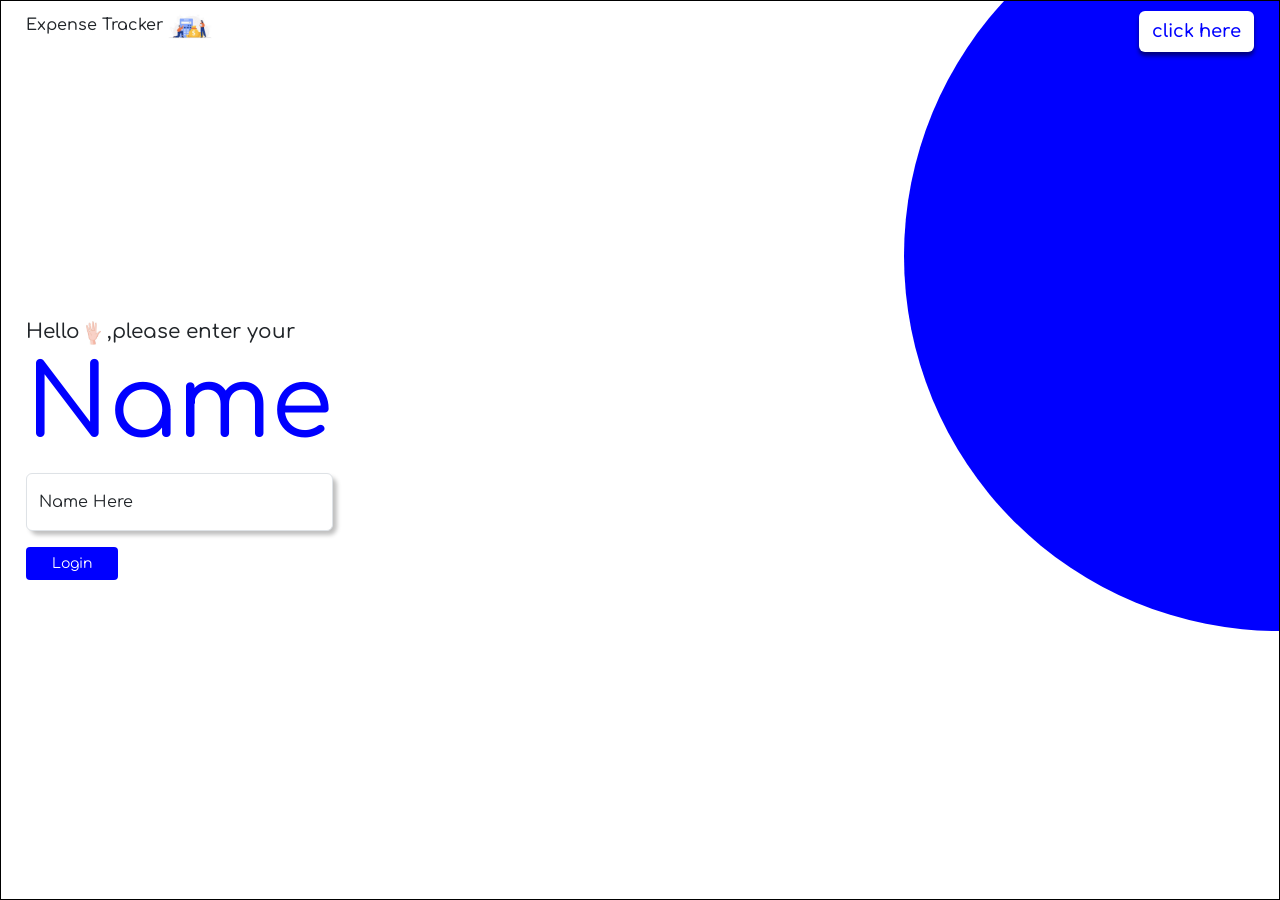
<file: index.html>
<!doctype html>
<html lang="en">
  <head>
    <meta charset="utf-8">
    <meta name="viewport" content="width=device-width, initial-scale=1">
    <title>Bootstrap demo</title>
    <link href="https://cdn.jsdelivr.net/npm/bootstrap@5.3.8/dist/css/bootstrap.min.css" rel="stylesheet" integrity="sha384-sRIl4kxILFvY47J16cr9ZwB07vP4J8+LH7qKQnuqkuIAvNWLzeN8tE5YBujZqJLB" crossorigin="anonymous">
     <link rel="preconnect" href="https://fonts.googleapis.com">
     <link rel="preconnect" href="https://fonts.gstatic.com" crossorigin>
     <link href="https://fonts.googleapis.com/css2?family=Comfortaa:wght@300..700&display=swap" rel="stylesheet">
     <link rel="stylesheet" href="home.css">

  </head>
  <body>
    
    <div class="parent">
      <div class="solid-circle"></div>
      <div class="header-home">
        <h6 class="m-0">Expense Tracker 
          <img src="./tracker.jpg" alt="Expense Icon" height="30">
        </h6>
     <button class="btn btn-md" id="click-here-button">click here</button>
      </div>
      <div class="main-content">
        <h5 class="main-content-text"> Hello
          <img src="./hand.jpg" alt="" width="15px">
          ,please enter your 
          <br>
          <span id="Name">Name</span>
        </h5>
        <div class="form-floating mb-3">
  <input type="text" class="form-control" id="floatingInput" placeholder="name@example.com">
  <label for="floatingInput">Name Here</label>
</div>
<button class="btn btn-sm" id="login-button">
  Login
</button>
</file>
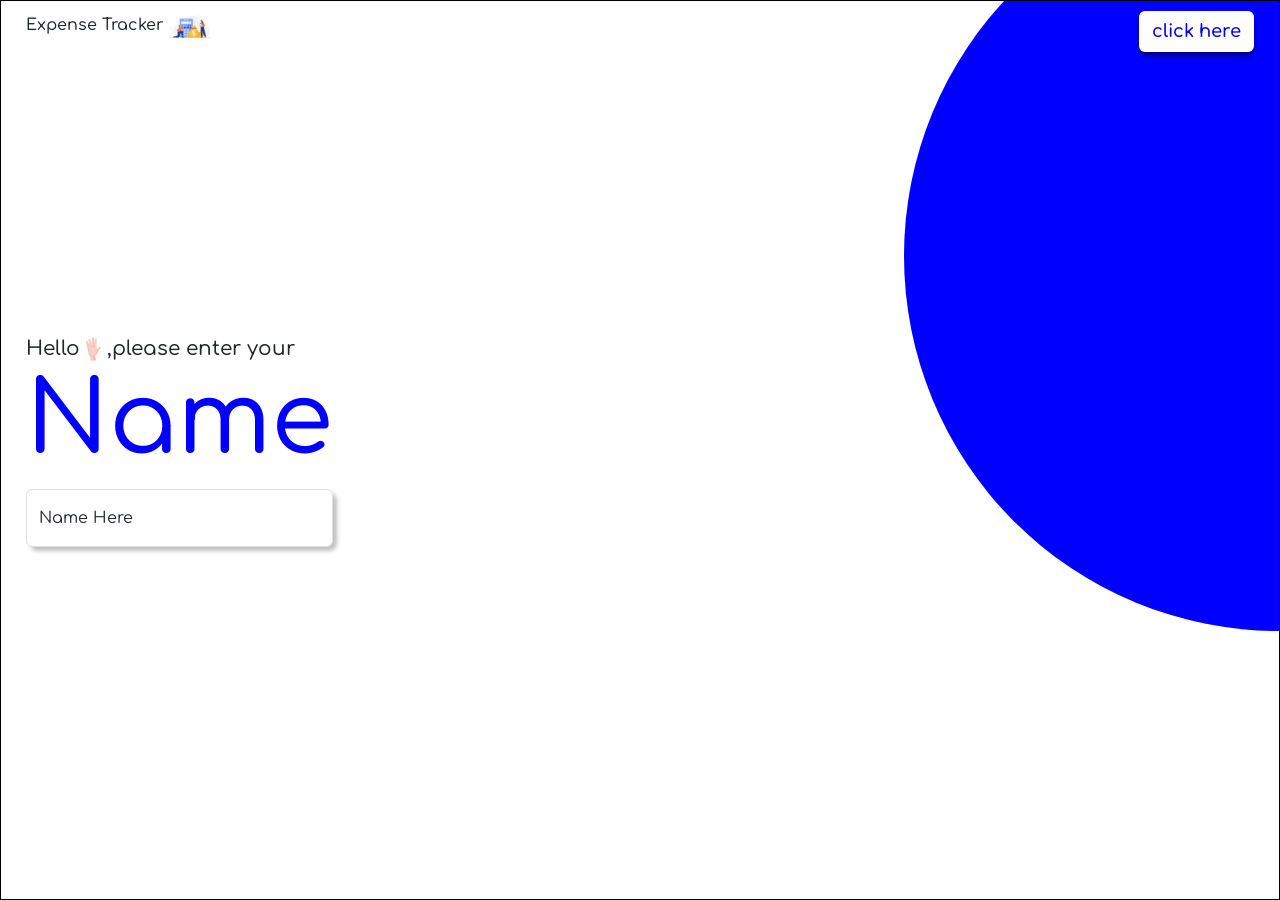
<file: home.html>
<!doctype html>
<html lang="en">
  <head>
    <meta charset="utf-8">
    <meta name="viewport" content="width=device-width, initial-scale=1">
    <title>Bootstrap demo</title>
    <link href="https://cdn.jsdelivr.net/npm/bootstrap@5.3.8/dist/css/bootstrap.min.css" rel="stylesheet" integrity="sha384-sRIl4kxILFvY47J16cr9ZwB07vP4J8+LH7qKQnuqkuIAvNWLzeN8tE5YBujZqJLB" crossorigin="anonymous">
     <link rel="preconnect" href="https://fonts.googleapis.com">
     <link rel="preconnect" href="https://fonts.gstatic.com" crossorigin>
     <link href="https://fonts.googleapis.com/css2?family=Comfortaa:wght@300..700&display=swap" rel="stylesheet">
     <link rel="stylesheet" href="home.css">

  </head>
  <body>
    
    <div class="parent">
      <div class="solid-circle"></div>
      <div class="header-home">
        <h6 class="m-0">Expense Tracker 
          <img src="./tracker.jpg" alt="Expense Icon" height="30">
        </h6>
     <button class="btn btn-md" id="click-here-button">click here</button>
      </div>
      <div class="main-content">
        <h5 class="main-content-text"> Hello
          <img src="./hand.jpg" alt="" width="15px">
          ,please enter your 
          <br>
          <span id="Name">Name</span>
        </h5>
        <div class="form-floating mb-3">
  <input type="text" class="form-control" id="floatingInput" placeholder="name@example.com">
  <label for="floatingInput">Name Here</label>
</div>
<!-- test -->
</file>
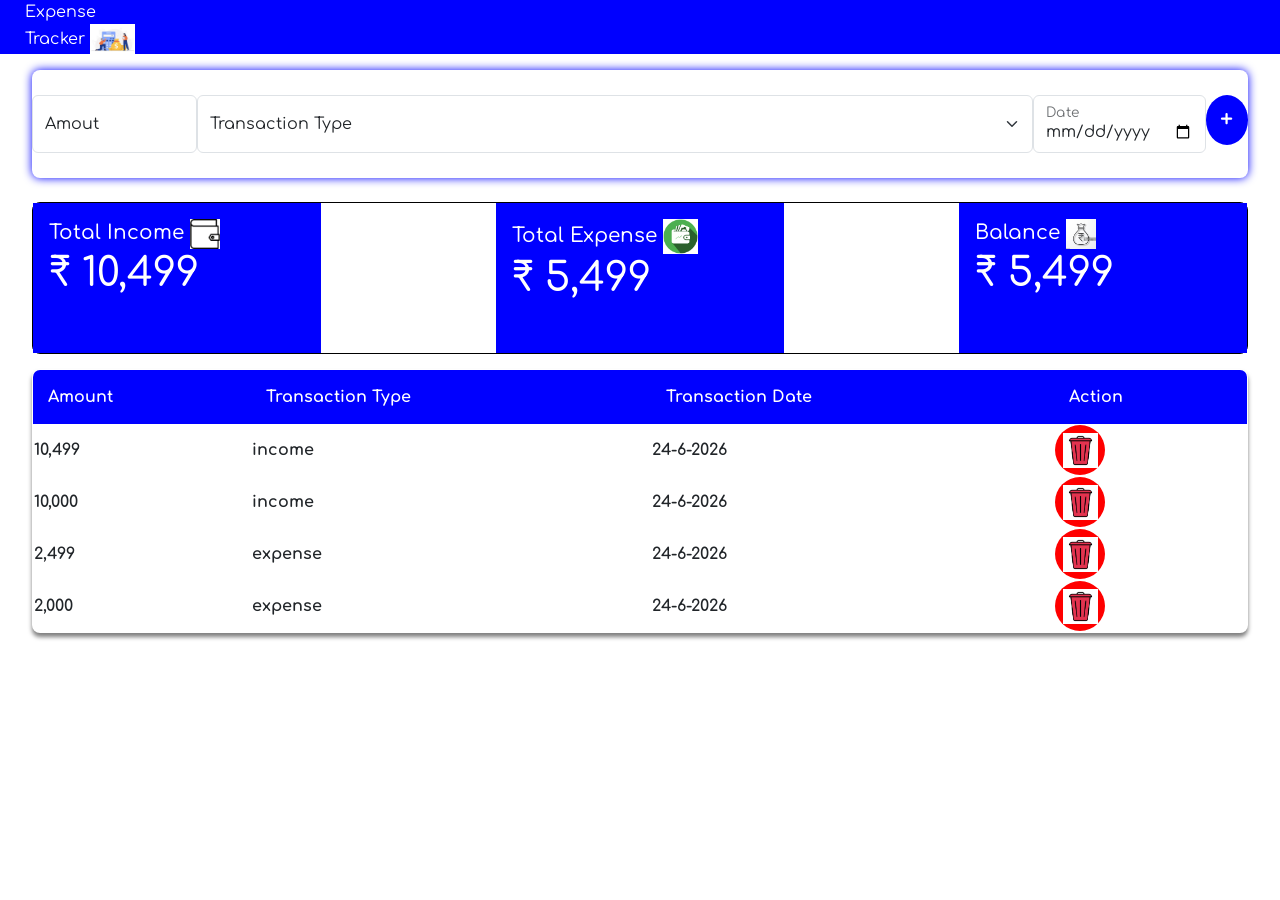
<file: tracker.html>
<!doctype html>
<html lang="en">
  <head>
    <meta charset="utf-8">
    <meta name="viewport" content="width=device-width, initial-scale=1">
    <title>Bootstrap demo</title>
    <link href="https://cdn.jsdelivr.net/npm/bootstrap@5.3.8/dist/css/bootstrap.min.css" rel="stylesheet" integrity="sha384-sRIl4kxILFvY47J16cr9ZwB07vP4J8+LH7qKQnuqkuIAvNWLzeN8tE5YBujZqJLB" crossorigin="anonymous">
     <link rel="preconnect" href="https://fonts.googleapis.com">
     <link rel="preconnect" href="https://fonts.gstatic.com" crossorigin>
     <link href="https://fonts.googleapis.com/css2?family=Comfortaa:wght@300..700&display=swap" rel="stylesheet">
     <link rel="stylesheet" href="./tracker.css">
</head>
  <body>

    <div class="header">
        <p class-"m-0">Expense <br>Tracker
            <img src="./tracker.jpg" alt="" width="45px" >

        </p>
    </div>
      <div class="input-form" >

       <div class="form-floating" inputs>
  <input type="email" class="form-control" id="floatingInput" placeholder="Email address">
  <label for="floatingInput">Amout</label>
</div>
<select class="form-select" inputs aria-label="Default select example">
  <option selected>Transaction Type</option>
  <option value="Income">Income</option>
  <option value="Expense">Expense</option>
  
</select>

<div class="form-floating " inputs>
  <input type="Date" class="form-control" id="floatingInput" placeholder="Email address">
  <label for="floatingInput">Date</label>
</div>

      
      <button class="btn" id="add-button">+</button>
</div>
<div class="cards mt-4">
  <div class="card" style="width: 18rem;">
     <div class="card-body">
         <h5 class="card-title m-0">Total Income
         <img src="./wal.png" alt="" width="30px">
         </h5>
         <h1 class="m-0">
          ₹
         <span id="totalIncome" class="m-0">10,499</span>
         </h1>
      
     </div>
  </div>
         <div class="card" style="width: 18rem;">
     <div class="card-body">
         <h5 class="card-title m-0">Total Expense
         <img src="./expen.png" alt=" " width= "35px">
         </h5>
         <h1 class="m-0">
        ₹
         <span id="totalExpense" class="m-0">5,499</span>
         </h1>

     </div>
     </div>
      <div class="card" style="width: 18rem;">
     <div class="card-body">
         <h5 class="card-title m-0">Balance
         <img src="./balance.jpg" alt="" width="30px">
         </h5>
         <h1 class="m-0">
         ₹
         <span id="balance" class="m-0">5,499</span>
         </h1>

     </div>
   
</div>
</div>
<table class="transaction-table" mt-3>
  <tr id="header-row">
    <th>Amount</th>
    <th>Transaction Type</th>
    <th>Transaction Date</th>
    <th>Action</th>
  </tr>
  
    <tr>
        <td>10,499</td>
        <td>income</td>
        <td>24-6-2026</td>
        <td><button class="btn btn-sm delete-button">
          <img src="./recycle.png" alt="" width="35px">
        </button></td>
    </tr>
     <tr>
        <td>10,000</td>
        <td>income</td>
        <td>24-6-2026</td>
        <td><button class="btn btn-sm delete-button">
          <img src="./recycle.png" alt="" width="35px">
        </button></td>
    </tr>
     <tr>
        <td>2,499</td>
        <td>expense</td>
        <td>24-6-2026</td>
        <td><button class="btn btn-sm delete-button">
          <img src="./recycle.png" alt="" width="35px">
        </button></td>
        <tr>
        <td>2,000</td>
        <td>expense</td>
        <td>24-6-2026</td>
        <td><button class="btn btn-sm delete-button">
          <img src="./recycle.png" alt="" width="35px">
        </button></td>
</table>









    <script src="https://cdn.jsdelivr.net/npm/bootstrap@5.3.8/dist/js/bootstrap.bundle.min.js" integrity="sha384-FKyoEForCGlyvwx9Hj09JcYn3nv7wiPVlz7YYwJrWVcXK/BmnVDxM+D2scQbITxI" crossorigin="anonymous"></script>
     <script src="https://cdn.jsdelivr.net/npm/@popperjs/core@2.11.8/dist/umd/popper.min.js" integrity="sha384-I7E8VVD/ismYTF4hNIPjVp/Zjvgyol6VFvRkX/vR+Vc4jQkC+hVqc2pM8ODewa9r" crossorigin="anonymous"></script>
<script src="https://cdn.jsdelivr.net/npm/bootstrap@5.3.8/dist/js/bootstrap.min.js" integrity="sha384-G/EV+4j2dNv+tEPo3++6LCgdCROaejBqfUeNjuKAiuXbjrxilcCdDz6ZAVfHWe1Y" crossorigin="anonymous"></script>


</body>
</html>
</file>
<file: home.css>
body
{
    font-family: "Comfortaa", sans-serif;
}



.parent
{
    position: relative;
    border: 1px black solid;
    height: 100vh;
    overflow: hidden;
    display: flex;
    align-items: center;

}
.solid-circle
{
    height: 750px;
    width: 750px;
    background-color: blue;
    border-radius: 50%;
    position: absolute;
    right: -375px;
    top: -120px;
    z-index: 1;
}
.header-home
{
    
    display: flex;
    justify-content: space-between;
    position: absolute;
    z-index: 2;
    width: 100%;
    top :10px;
    padding: 0px 25px;

   
}
#click-here-button
{
   background-color: white;
   color: blue;
   font-size: large;
   font-weight: 600;
   box-shadow: 0px 4px 4px rgba(0, 0, 0, 0.50);

}
#Name
{
color: blue;
font-size: 100px;

}
.form-floating
{
    box-shadow:4px 4px 4px rgba(0, 0, 0, 0.25);
    border-radius: 8px;
}
#login-button
{
    background-color: blue;
    color: white;
    padding: 5px 25px;
}
.main-content
{
    margin-left: 25px;
}
</file>
<file: tracker.css>
body
{
    font-family: "Comfortaa", sans-serif;
}
.header
{
    background-color: blue;
    color:white;
    padding-left: 25px;
    font-size: 25;
}
.input-form
{
    display: flex;
    
    justify-content: space-between;
    width: 95%;
    margin: auto;
    border-radius: 8px;
    box-shadow: 0px 0px 10px blue;
    margin-top: 15px;
    padding: 25px 0px;
}

#add-button
{
    background: blue;
    width: 50px;
    height: 50px;
    border-radius:50%;
    font-size: x-large;
    font-weight: 600;
    color: white;

}
.inputs
{
    width: 30%;
}
.cards
{
    border: 1px black solid;
    display: flex;
    width: 95%;
    margin: auto;
    justify-content: space-between;
    border-radius: 8px;
}
.card
{
    background-color: blue;
    border: 0px;
    height: 150px;
    
}
.card-body
{
    color: white;
    background-color: blue;
}
.transaction-table
{
    
    width: 95%;
    margin: auto;
    margin-top: 15px;
    border: 1px black solid;
    border-radius: 8px;
    overflow: hidden;
    font-weight: 800;
    box-shadow: 0px 4px 4px rgba(0, 0, 0, 0.5);

}
#header-row
{
    background: blue;
    
}
#header-row th
{
    color: white;
    padding: 15px;

}
.delete-button,.delete-button:hover
{
    background: red;
    border: none;
    
    width: 50px;
    height: 50px;
    border-radius: 50%;
}
</file>
